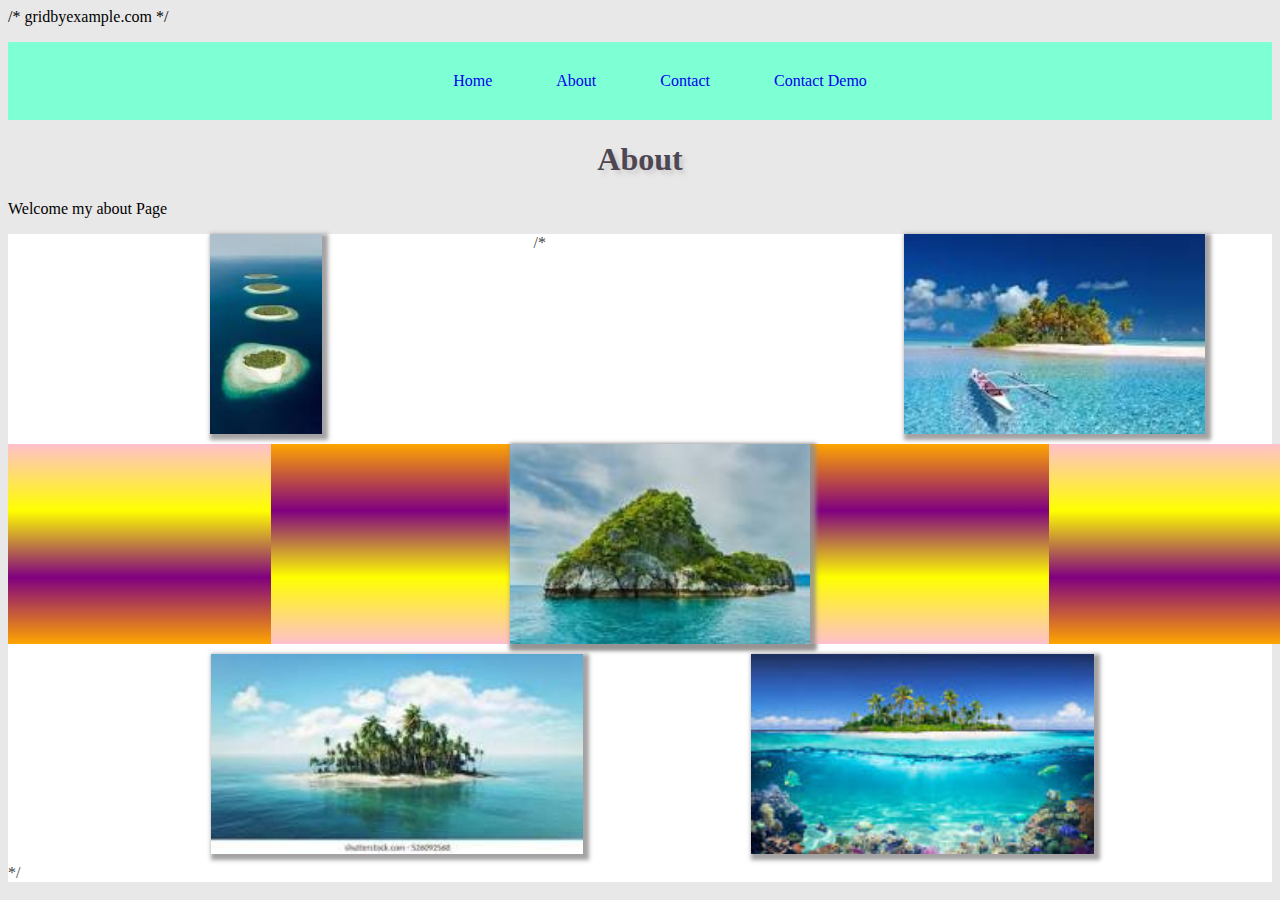
<file: about.html>
<!DOCTYPE html>
<html lang="en">
<head>
    <meta charset="UTF-8">
    <meta http-equiv="X-UA-Compatible" content="IE=edge">
    <meta name="viewport" content="width=device-width, initial-scale=1.0">
    <title>My About Page</title>
    <link rel="stylesheet" href="style.css">
</head>
<body>
    /* gridbyexample.com */
    <header>

    </header>
    <nav>
        <ul>
            <a href="index.html"><li>Home</li></a>
            <a href="about.html"><li>About</li></a>
            <a href="contact.html"><li>Contact</li></a>
            <li><a href="contactDemo.html">Contact Demo</a></li>
        </ul>
    </nav>
    <h1>About</h1>

    <p>Welcome my about Page</p>
    <div class="wrapper">
        <div class="a-box a"><img src=".\images\island1.jfif" alt="island" height="200px"></div>
        <div class="a-box b"><img src=".\images\island2.jfif" alt="island" height="200px"></div>
       /* <div class="a-box c"><img src=".\images\island3.jfif" alt="island" height="200px"></div> */
        <div class="a-box d"><img src=".\images\island4.jfif" alt="island" height="200px"></div>
        <div class="a-box e"><img src=".\images\island5.jfif" alt="island" height="200px"></div>
        <div class="a-box f"><img src=".\images\island6.jfif" alt="island" height="200px"></div>
      </div>
    
</body>
</html>
</file>
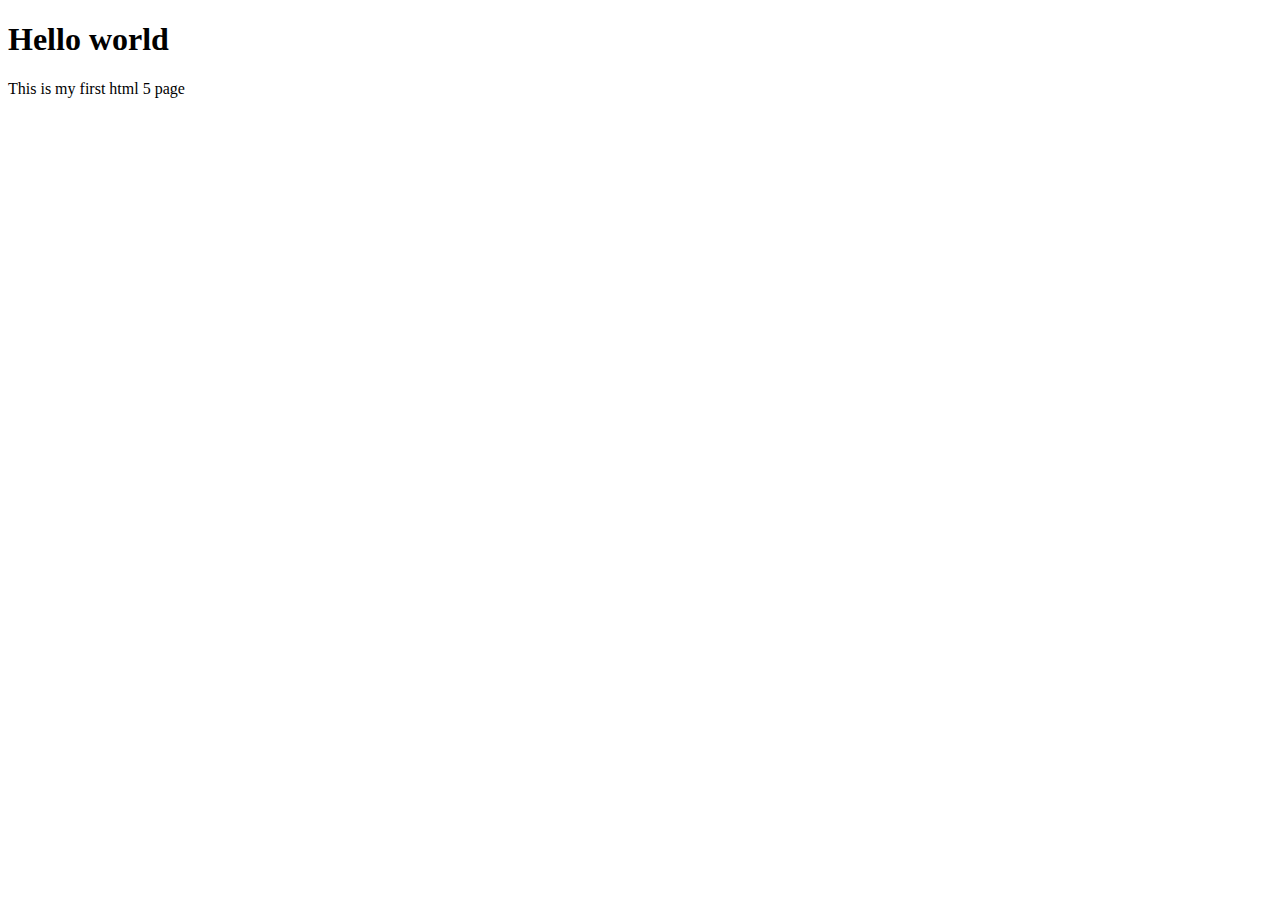
<file: HelloWorld.html>
<!DOCTYPE html>
<html>
    <head>
        <meta charset="utf-8">
        <title>Hello world</title>
    </head>
    <body>
        <h1>Hello world</h1>
        <p>This is my first html 5 page</p>
    </body>
</html>
</file>
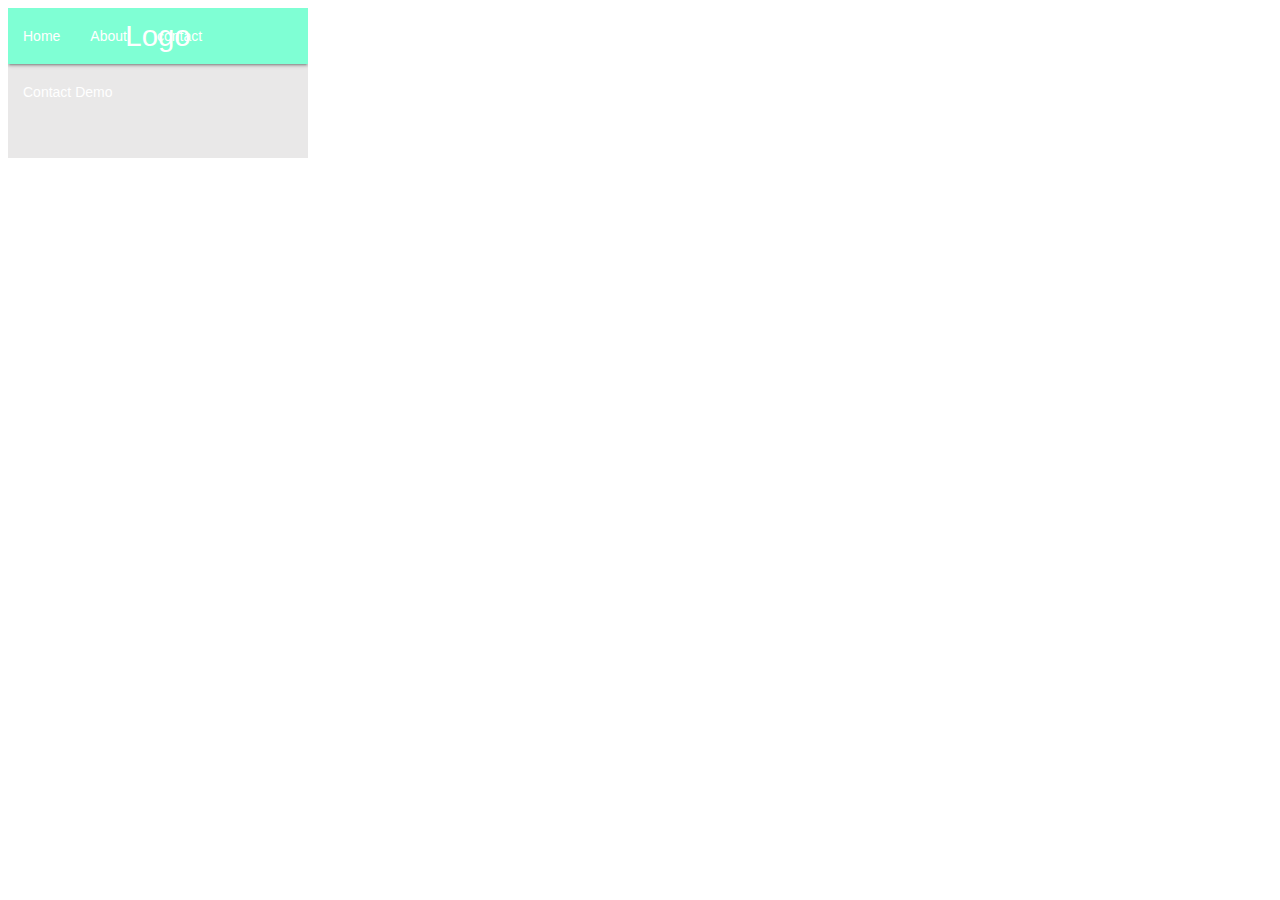
<file: test.html>
<!DOCTYPE html>
<html lang="en">
<head>
    <meta charset="UTF-8">
    <meta http-equiv="X-UA-Compatible" content="IE=edge">
    <meta name="viewport" content="width=device-width, initial-scale=1.0">
    <title>Document</title>
       <!-- Compiled and minified CSS -->

</head>
<embed type="text/html" src="navbar.html">
</html>
</file>
<file: style.css>
html {
    background: rgb(233, 232, 232);
  }
  
  h1 {
    text-align: center;
    color: rgb(76, 71, 82);
    text-shadow: 4px 4px 4px rgb(207, 205, 205);
  }
  
  .title {
    color: rgb(20, 99, 26);
  }
  
  #italic {
    color: orange;
  }
  
  nav {
    background-color: aquamarine;
    text-align: center;
  }
  
  
  
  
  
  a {
    text-decoration-line: none;
  }
  
  nav ul {
    list-style: none;
  }
  
  nav li {
    display: inline-block;
    padding: 30px;
  }
  
  .container {
    border: 10px dashed rgb(22, 179, 131);
    margin: 50px 5px 25px 0px;
    padding: 30px 0px 10px 35px;
  }
  
  .box {
    width: 200px;
    height: 200px;
    background: blue;
    margin: 10px;
  }
  
  @keyframes fadeMe {
    0% {
      opacity: 1;
    }
    100% {
      opacity: 0;
    }
  }
  
  #box1 {
    animation-name: fadeMe;
    animation-duration: 4s;
    animation-iteration-count: infinite;
    animation-timing-function: linear;
  }
  
  @keyframes rotation {
    0% {transform: rotate(90deg);}
    50% {transform: rotate(180deg);}
    100% {transform: rotate(360deg);}
  }
  
  #box2 {
    animation-name: rotation;
    animation-duration: 2s;
    animation-iteration-count: 4s;
    animation-timing-function: ease-in-out;
    border-radius: 10%;
    background-image: radial-gradient(circle, purple, orange, yellow, pink, purple);
  }
  
  @keyframes getBigger {
    0% {transform: scale(1);}
    50% {transform: scale(2);}
    100% {transform: scale(.5);}
  }
  
  #box3 {
    animation: getBigger infinite 8s linear;
    border-radius: 50%;
    background: orange;
  }
  
  @keyframes changeColors {
    0% {background-color: grey;}
    25% {background-color: purple;}
    50% {background-color: yellow;}
    75% {background-color:pink;}
    100% {background-color: grey;}
  }
  
  #box4 {
    animation: changeColors 3s 2s forwards;
  }
  
  @keyframes moveBox {
    0% {left: 0px; top: 0px;}
    25% {left: 100px; top: 0px;}
    50% {left: 100px; top: 200px;}
    75% {left: 0px; top: 200px;}
    100% {left: 0px; top: 0px;}
  }
  
  #box5 {
    position: relative;
    background: red;
    animation: moveBox 5s 3s;
  }
  
  #box6 {
    top: 10px;
    left: 20px;
    position: relative;
  }
  
  .circle-img {
   border-radius: 50%;
  }
  
  img {
    box-shadow: 3px 3px 4px 3px rgba(146, 144, 144, 0.849);
  }
  
  .flex {
    margin: 30px;
    border: 3px solid black;
    display: flex;
    flex-wrap: wrap;
    justify-content: space-around;
  }
  
  .contact-box {
    display: flex;
    justify-content: center;
  }
  
  .row {
    margin: 30px;
  }
  
  .input-field {
    margin: 20px;
  }
  
  /* form input {
    display: block;
    margin: 30px;
  }
  
  form textarea {
    display: block;
    margin: 30px;
  }
  
  form button {
    display: block;
    margin: 30px;
  } */
  
  form input, textarea, button {
    display: block;
    margin: 30px;
  }
  
  /* .wrapper {
    display: grid;
    grid-gap: 10px;
    grid-template-columns: repeat(5, [col] 19% ) ;
    grid-template-rows: repeat(3, [row] auto  );
    background-color: #fff;
    color: #444;
    margin: 10px;
  }
  
  .Box {
    /* background-color: #444; 
    color: #fff;
    border-radius: 5px;
    padding: 20px;
    font-size: 150%;
    z-index:10;
  }
  
  .a {
    grid-column: col / span  3;
    grid-row: row ;
    display: flex;
    justify-content: center;
  }
  .b {
    grid-column: col 3 / span  3 ;
    grid-row: row ;
    display: flex;
    justify-content: center;
  }
  .c {
    grid-column: col / span 5 ;
    grid-row: row 2 ;
    display: flex;
    justify-content: center;
    background-image: linear-gradient(yellow, pink, blue, purple);
  }
  .d {
    grid-column: col  / span  2 ;
    grid-row: row 3 ;
    display: flex;
    justify-content: center;
  }
  
  .e {
    grid-column: col 4 / span  2;
    grid-row: row 3;
    display: flex;
    justify-content: center;
  }
  
  .f {
    grid-column: col 2 / span 3;
    grid-row: row 2;
    background-image: linear-gradient(blue, yellow, pink, purple);
    z-index: 20;
    display: flex;
    justify-content: center;
  }
  
  #kit {
    border-radius: 50%;
  } */
  
  .wrapper {
    display: grid;
    grid-gap: 10px;
    grid-template-columns: repeat(5, [col] 20% ) ;
    grid-template-rows: repeat(3, [row] auto  );
    background-color: #fff;
    color: #444;
  }
  
  .Box {
    background-color:#fff;
    color: #fff;
    border-radius: 5px;
    padding: 20px;
    font-size: 150%;
    z-index:10;
  
  }
  
  .a {
    grid-column: col / span  2;
    grid-row: row ;
    display: flex;
    justify-content: center;
  }
  .b {
    grid-column: col 4 / span  2 ;
    grid-row: row ;
    display: flex;
    justify-content: center;
  }
  .c {
    grid-column: col / span 5 ;
    grid-row: row 2 ;
    display: flex;
    justify-content: center;
    background-image: linear-gradient(pink, yellow, purple, orange);
  }
  
  .d {
    grid-column: col   / span  3 ;
    grid-row: row 3 ;
    display: flex;
    justify-content: center;
  }
  
  .e {
    grid-column: col 3 / span  3;
    grid-row: row 3;
    display: flex;
    justify-content: center;
  }
  
  .f {
    grid-column: col 2 / span 3;
    grid-row: row 2  ;
    background-color: rgba(49,121,207, 0.5);
    z-index: 20;
    display: flex;
    justify-content: center;
    background-image: linear-gradient(orange, purple, yellow, pink);
  }
</file>
